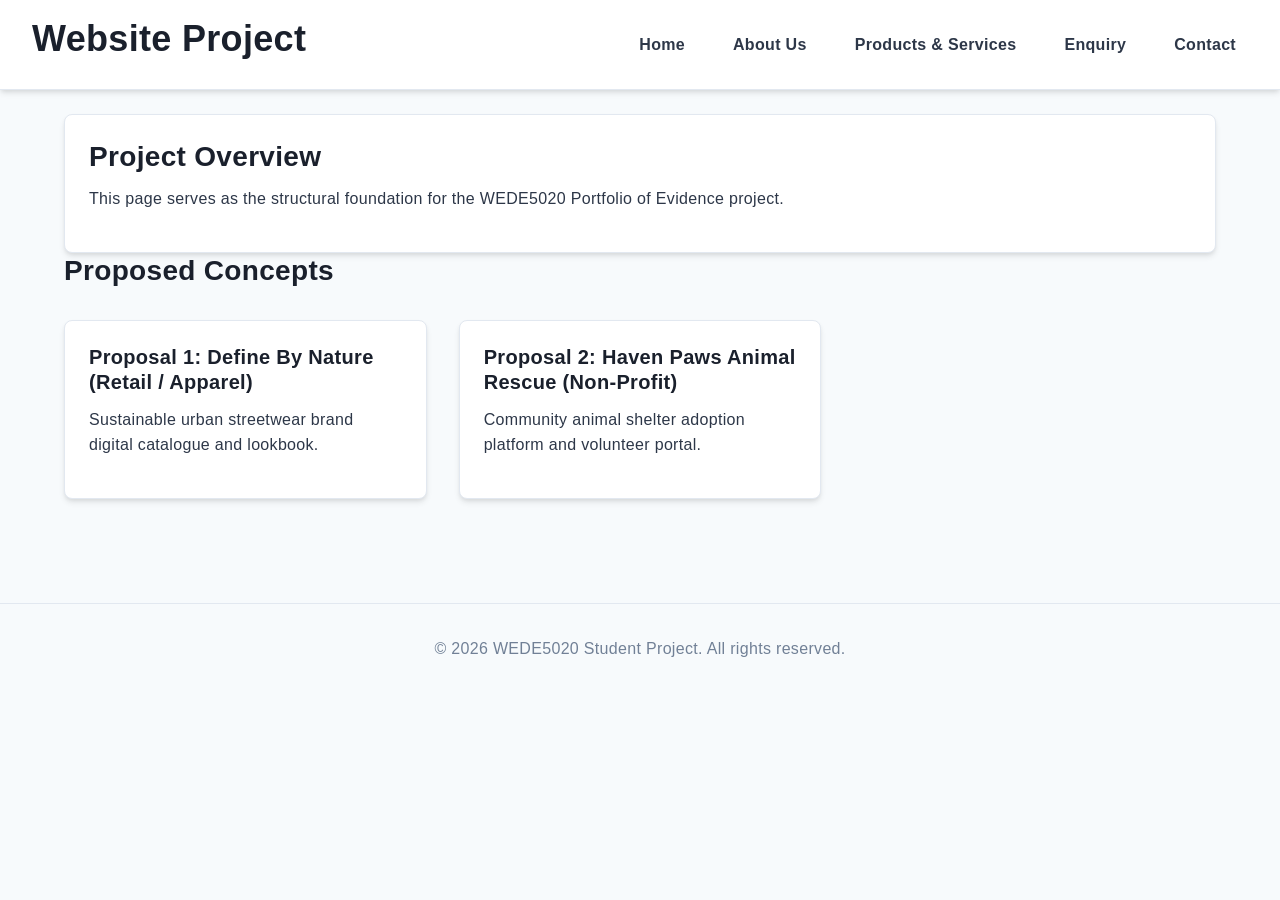
<file: index.html>
<!DOCTYPE html>
<html lang="en">
<head>
    <meta charset="UTF-8">
    <meta name="viewport" content="width=device-width, initial-scale=1.0">
    <title>WEDE5020 PoE - Part 1 Foundation</title>
    <link rel="stylesheet" href="style.css">
</head>
<body>

    <!-- ========================================== -->
    <!-- HEADER & NAVIGATION                       -->
    <!-- ========================================== -->
    <header>
        <h1>Website Project</h1>
        <nav class="main-nav">
            <a href="index.html">Home</a>
            <a href="about.html">About Us</a>
            <a href="services.html">Products & Services</a>
            <a href="enquiry.html">Enquiry</a>
            <a href="contact.html">Contact</a>
        </nav>
    </header>

    <!-- ========================================== -->
    <!-- MAIN CONTENT AREA                         -->
    <!-- ========================================== -->
    <main class="container">
        <section id="overview" class="card">
            <h2>Project Overview</h2>
            <p>This page serves as the structural foundation for the WEDE5020 Portfolio of Evidence project.</p>
        </section>

        <section id="proposals">
            <h2>Proposed Concepts</h2>
            <div class="grid-layout">
                <article class="card">
                    <h3>Proposal 1: Define By Nature (Retail / Apparel)</h3>
                    <p>Sustainable urban streetwear brand digital catalogue and lookbook.</p>
                </article>

                <article class="card">
                    <h3>Proposal 2: Haven Paws Animal Rescue (Non-Profit)</h3>
                    <p>Community animal shelter adoption platform and volunteer portal.</p>
                </article>
            </div>
        </section>
    </main>

    <!-- ========================================== -->
    <!-- FOOTER SECTION                            -->
    <!-- ========================================== -->
    <footer>
        <p>&copy; 2026 WEDE5020 Student Project. All rights reserved.</p>
    </footer>

</body>
</html>
</file>
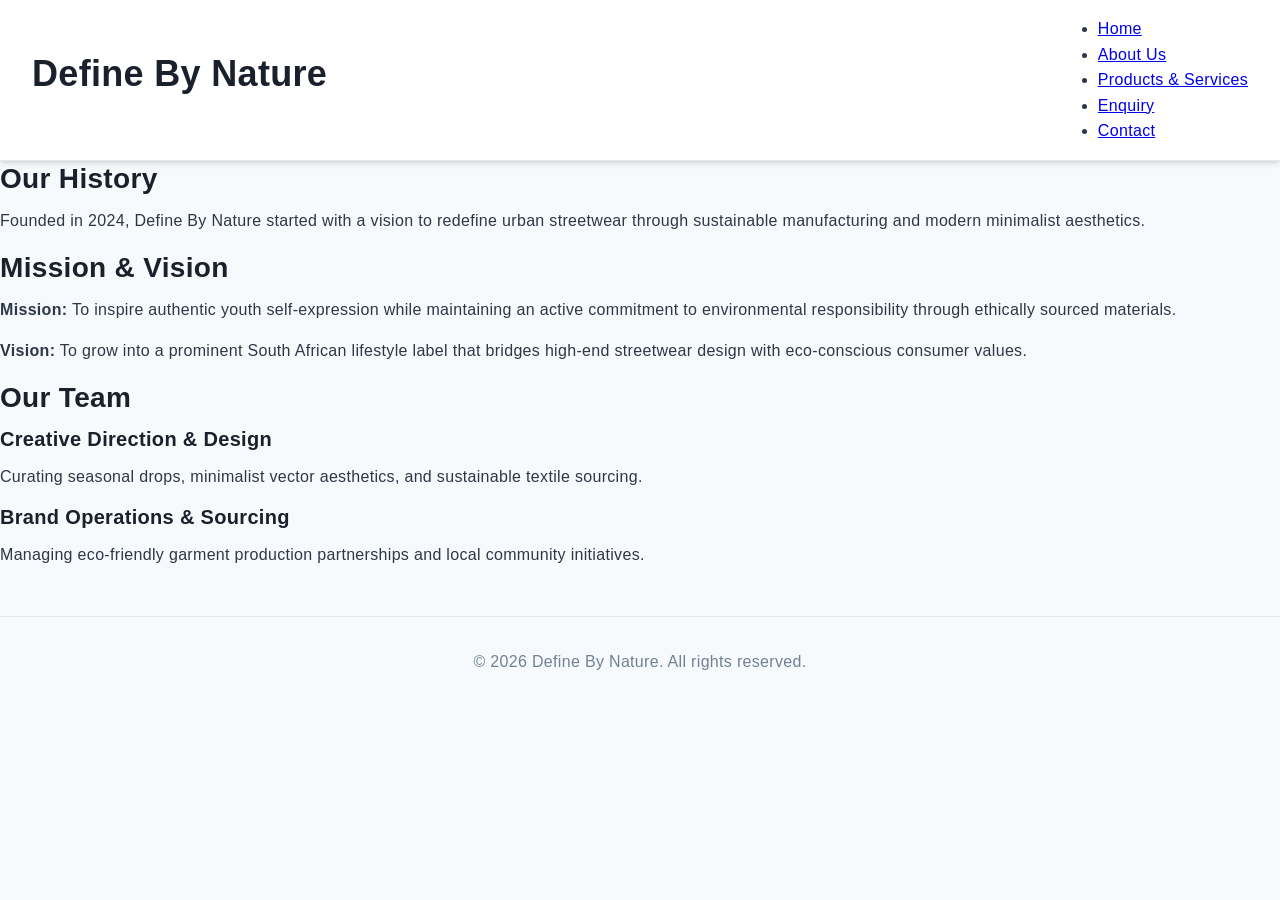
<file: about.html>
<!DOCTYPE html>
<html lang="en">
<head>
    <meta charset="UTF-8">
    <meta name="viewport" content="width=device-width, initial-scale=1.0">
    <title>About Us | Define By Nature</title>
    <link rel="stylesheet" href="style.css">
</head>
<body>
    <header>
        <h1>Define By Nature</h1>
        <nav>
            <ul>
                <li><a href="index.html">Home</a></li>
                <li><a href="about.html">About Us</a></li>
                <li><a href="services.html">Products & Services</a></li>
                <li><a href="enquiry.html">Enquiry</a></li>
                <li><a href="contact.html">Contact</a></li>
            </ul>
        </nav>
    </header>

    <main>
        <section id="history">
            <h2>Our History</h2>
            <p>Founded in 2024, Define By Nature started with a vision to redefine urban streetwear through sustainable manufacturing and modern minimalist aesthetics.</p>
        </section>

        <section id="mission-vision">
            <h2>Mission & Vision</h2>
            <p><strong>Mission:</strong> To inspire authentic youth self-expression while maintaining an active commitment to environmental responsibility through ethically sourced materials.</p>
            <p><strong>Vision:</strong> To grow into a prominent South African lifestyle label that bridges high-end streetwear design with eco-conscious consumer values.</p>
        </section>

        <section id="team">
            <h2>Our Team</h2>
            <article>
                <h3>Creative Direction & Design</h3>
                <p>Curating seasonal drops, minimalist vector aesthetics, and sustainable textile sourcing.</p>
            </article>
            <article>
                <h3>Brand Operations & Sourcing</h3>
                <p>Managing eco-friendly garment production partnerships and local community initiatives.</p>
            </article>
        </section>
    </main>

    <footer>
        <p>&copy; 2026 Define By Nature. All rights reserved.</p>
    </footer>
</body>
</html>
</file>
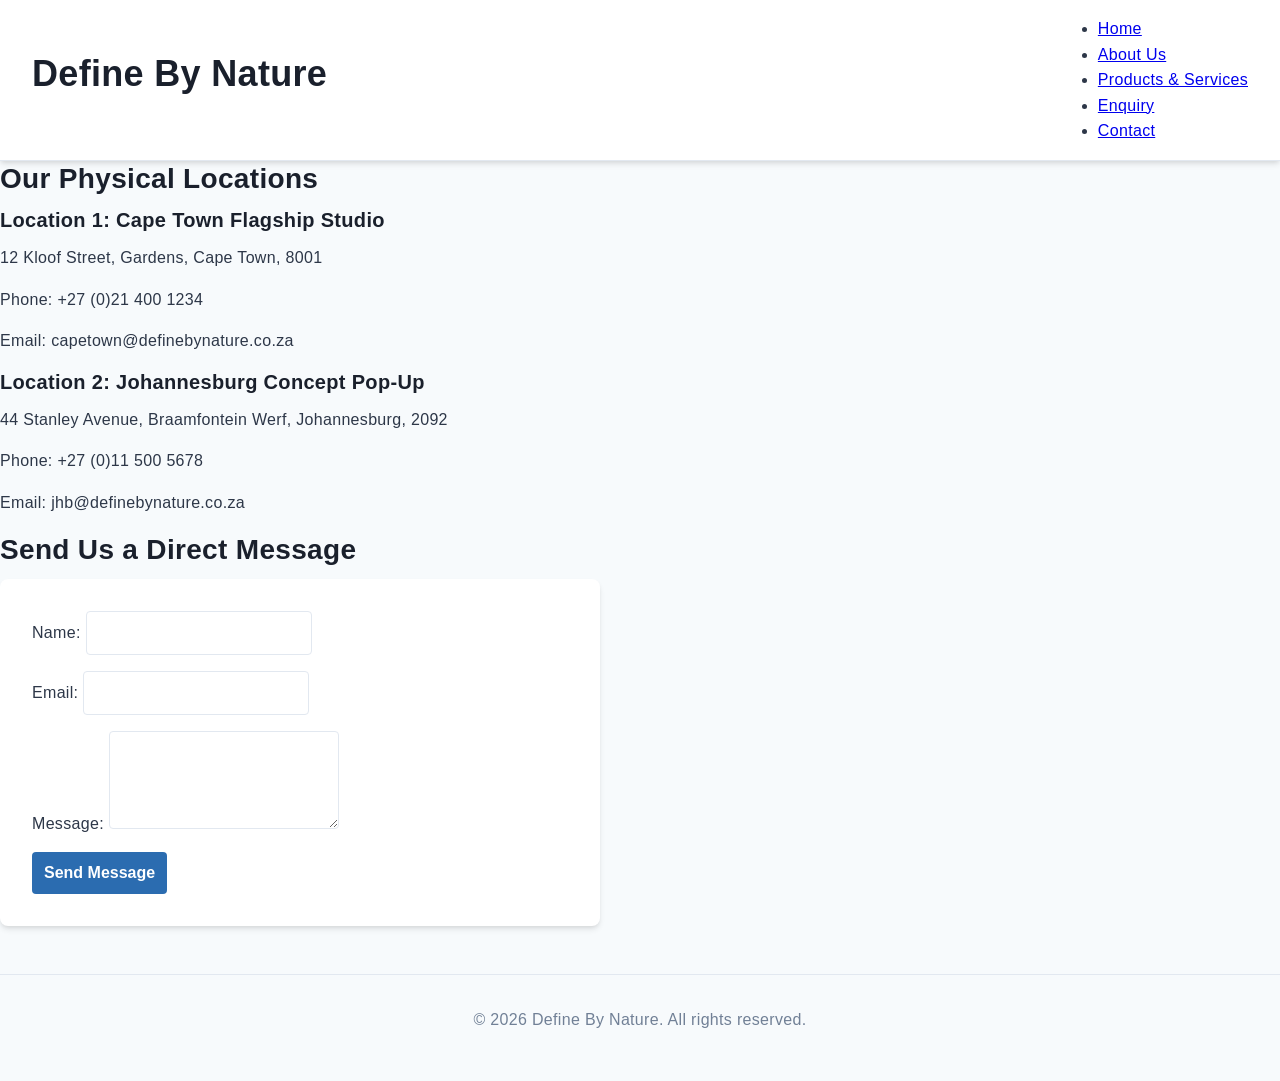
<file: contact.html>
<!DOCTYPE html>
<html lang="en">
<head>
    <meta charset="UTF-8">
    <meta name="viewport" content="width=device-width, initial-scale=1.0">
    <title>Contact Us | Define By Nature</title>
    <link rel="stylesheet" href="style.css">
</head>
<body>
    <header>
        <h1>Define By Nature</h1>
        <nav>
            <ul>
                <li><a href="index.html">Home</a></li>
                <li><a href="about.html">About Us</a></li>
                <li><a href="services.html">Products & Services</a></li>
                <li><a href="enquiry.html">Enquiry</a></li>
                <li><a href="contact.html">Contact</a></li>
            </ul>
        </nav>
    </header>

    <main>
        <section id="locations">
            <h2>Our Physical Locations</h2>
            
            <article>
                <h3>Location 1: Cape Town Flagship Studio</h3>
                <p>12 Kloof Street, Gardens, Cape Town, 8001</p>
                <p>Phone: +27 (0)21 400 1234</p>
                <p>Email: capetown@definebynature.co.za</p>
            </article>

            <article>
                <h3>Location 2: Johannesburg Concept Pop-Up</h3>
                <p>44 Stanley Avenue, Braamfontein Werf, Johannesburg, 2092</p>
                <p>Phone: +27 (0)11 500 5678</p>
                <p>Email: jhb@definebynature.co.za</p>
            </article>
        </section>

        <section id="contact-form">
            <h2>Send Us a Direct Message</h2>
            <form action="#" method="post">
                <div>
                    <label for="contact-name">Name:</label>
                    <input type="text" id="contact-name" name="contact-name" required>
                </div>
                <div>
                    <label for="contact-email">Email:</label>
                    <input type="email" id="contact-email" name="contact-email" required>
                </div>
                <div>
                    <label for="contact-msg">Message:</label>
                    <textarea id="contact-msg" name="contact-msg" rows="4" required></textarea>
                </div>
                <div>
                    <button type="submit">Send Message</button>
                </div>
            </form>
        </section>
    </main>

    <footer>
        <p>&copy; 2026 Define By Nature. All rights reserved.</p>
    </footer>
</body>
</html>
</file>
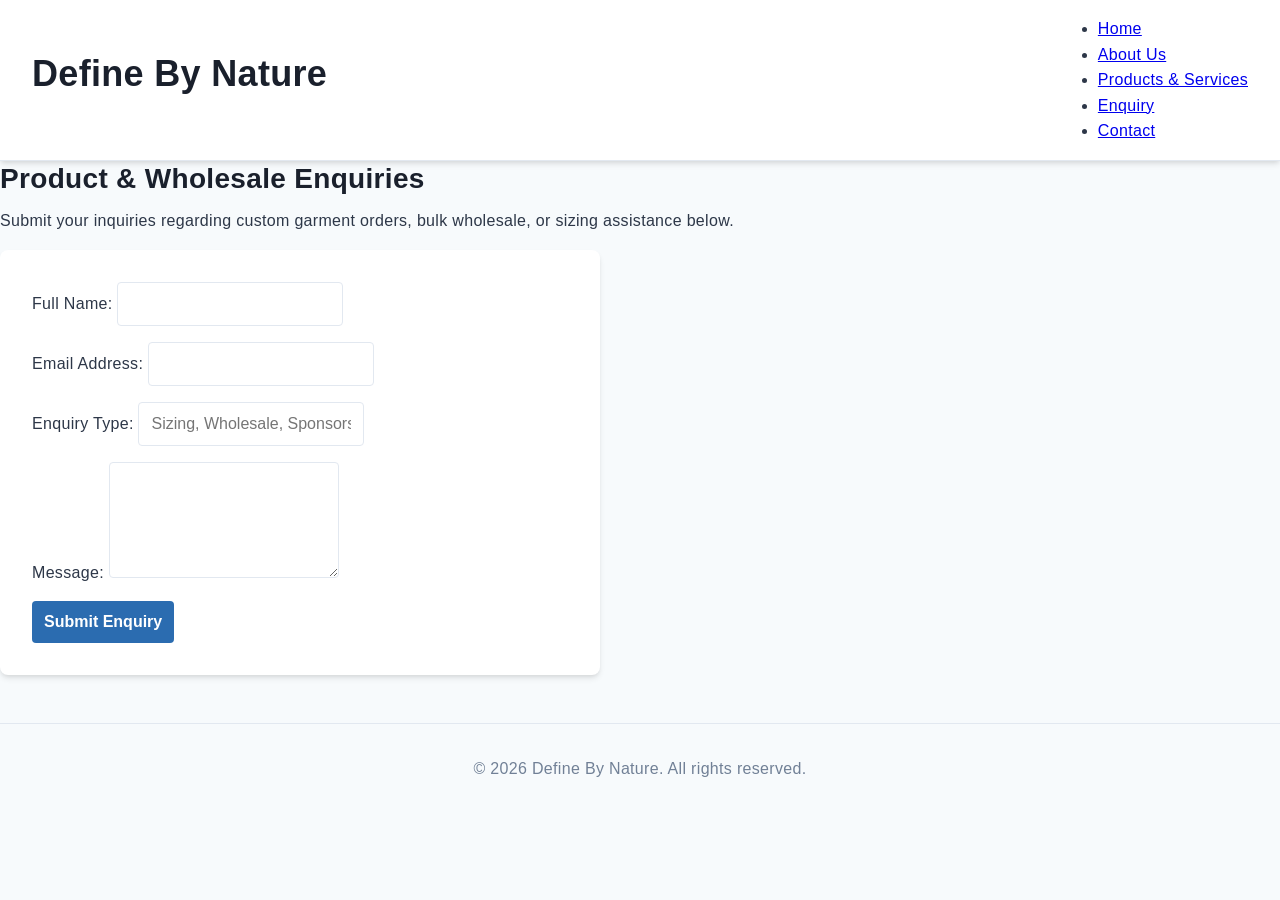
<file: enquiry.html>
<!DOCTYPE html>
<html lang="en">
<head>
    <meta charset="UTF-8">
    <meta name="viewport" content="width=device-width, initial-scale=1.0">
    <title>Enquiry | Define By Nature</title>
    <link rel="stylesheet" href="style.css">
</head>
<body>
    <header>
        <h1>Define By Nature</h1>
        <nav>
            <ul>
                <li><a href="index.html">Home</a></li>
                <li><a href="about.html">About Us</a></li>
                <li><a href="services.html">Products & Services</a></li>
                <li><a href="enquiry.html">Enquiry</a></li>
                <li><a href="contact.html">Contact</a></li>
            </ul>
        </nav>
    </header>

    <main>
        <section id="enquiry-section">
            <h2>Product & Wholesale Enquiries</h2>
            <p>Submit your inquiries regarding custom garment orders, bulk wholesale, or sizing assistance below.</p>

            <form action="#" method="post">
                <div>
                    <label for="fullname">Full Name:</label>
                    <input type="text" id="fullname" name="fullname" required>
                </div>
                <div>
                    <label for="email">Email Address:</label>
                    <input type="email" id="email" name="email" required>
                </div>
                <div>
                    <label for="enquiry-type">Enquiry Type:</label>
                    <input type="text" id="enquiry-type" name="enquiry-type" placeholder="Sizing, Wholesale, Sponsorship">
                </div>
                <div>
                    <label for="message">Message:</label>
                    <textarea id="message" name="message" rows="5" required></textarea>
                </div>
                <div>
                    <button type="submit">Submit Enquiry</button>
                </div>
            </form>
        </section>
    </main>

    <footer>
        <p>&copy; 2026 Define By Nature. All rights reserved.</p>
    </footer>
</body>
</html>
</file>
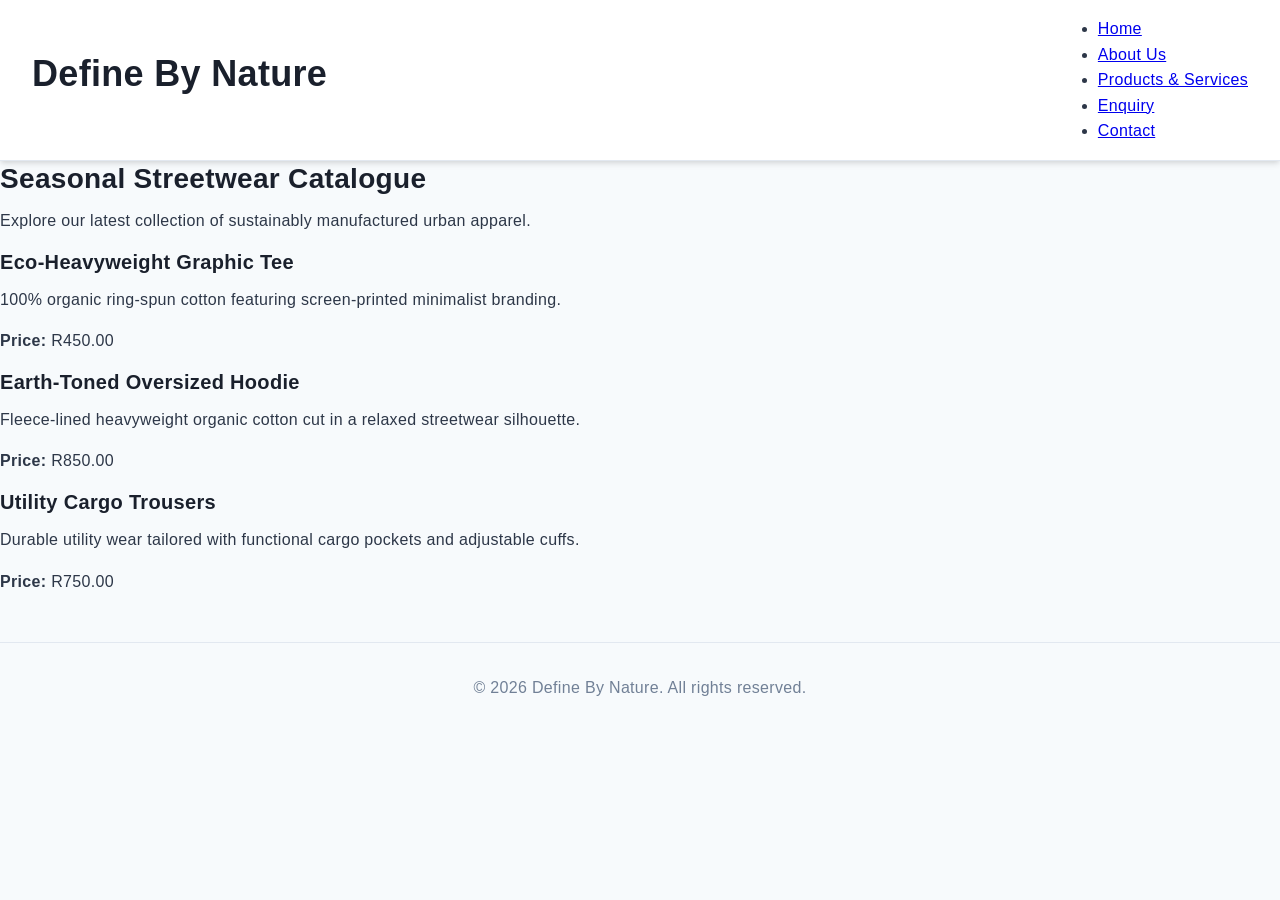
<file: services.html>
<!DOCTYPE html>
<html lang="en">
<head>
    <meta charset="UTF-8">
    <meta name="viewport" content="width=device-width, initial-scale=1.0">
    <title>Products & Services | Define By Nature</title>
    <link rel="stylesheet" href="style.css">
</head>
<body>
    <header>
        <h1>Define By Nature</h1>
        <nav>
            <ul>
                <li><a href="index.html">Home</a></li>
                <li><a href="about.html">About Us</a></li>
                <li><a href="services.html">Products & Services</a></li>
                <li><a href="enquiry.html">Enquiry</a></li>
                <li><a href="contact.html">Contact</a></li>
            </ul>
        </nav>
    </header>

    <main>
        <section id="catalogue">
            <h2>Seasonal Streetwear Catalogue</h2>
            <p>Explore our latest collection of sustainably manufactured urban apparel.</p>

            <article>
                <h3>Eco-Heavyweight Graphic Tee</h3>
                <p>100% organic ring-spun cotton featuring screen-printed minimalist branding.</p>
                <p><strong>Price:</strong> R450.00</p>
            </article>

            <article>
                <h3>Earth-Toned Oversized Hoodie</h3>
                <p>Fleece-lined heavyweight organic cotton cut in a relaxed streetwear silhouette.</p>
                <p><strong>Price:</strong> R850.00</p>
            </article>

            <article>
                <h3>Utility Cargo Trousers</h3>
                <p>Durable utility wear tailored with functional cargo pockets and adjustable cuffs.</p>
                <p><strong>Price:</strong> R750.00</p>
            </article>
        </section>
    </main>

    <footer>
        <p>&copy; 2026 Define By Nature. All rights reserved.</p>
    </footer>
</body>
</html>
</file>
<file: style.css>
/* ==========================================================================
   2.2 CSS Reset & Base Variables
   ========================================================================== */
*, *::before, *::after {
    box-sizing: border-box;
    margin: 0;
    padding: 0;
}

:root {
    --primary-color: #2b6cb0;
    --primary-hover: #1a4971;
    --accent-color: #dd6b20;
    --text-color: #2d3748;
    --bg-light: #f7fafc;
    --card-bg: #ffffff;
    --border-color: #e2e8f0;
    --shadow: 0 4px 6px -1px rgba(0, 0, 0, 0.1), 0 2px 4px -1px rgba(0, 0, 0, 0.06);
    --font-main: 'Segoe UI', Tahoma, Geneva, Verdana, sans-serif;
}

body {
    font-family: var(--font-main);
    font-size: 1rem;
    line-height: 1.6;
    letter-spacing: 0.02em;
    color: var(--text-color);
    background-color: var(--bg-light);
}

/* ==========================================================================
   2.3 Typography Scale (rem)
   ========================================================================== */
h1, h2, h3, h4 {
    color: #1a202c;
    font-weight: 700;
    line-height: 1.25;
    margin-bottom: 0.75rem;
}

h1 { font-size: 2.25rem; }
h2 { font-size: 1.75rem; }
h3 { font-size: 1.25rem; }
p  { margin-bottom: 1rem; }

/* ==========================================================================
   2.4 Desktop Layout & Structural Components (Flexbox & Grid)
   ========================================================================== */
.container {
    width: 90%;
    max-width: 1200px;
    margin: 0 auto;
    padding: 1.5rem 0;
}

/* Header & Flexbox Navigation */
header {
    background-color: var(--card-bg);
    border-bottom: 1px solid var(--border-color);
    box-shadow: var(--shadow);
    padding: 1rem 2rem;
    display: flex;
    justify-content: space-between;
    align-items: center;
}

.main-nav {
    display: flex;
    gap: 1.5rem;
    list-style: none;
}

.main-nav a {
    text-decoration: none;
    color: var(--text-color);
    font-weight: 600;
    padding: 0.5rem 0.75rem;
    border-radius: 4px;
    transition: background-color 0.2s, color 0.2s;
}

/* 2.5 Pseudo-classes: hover, focus, active */
.main-nav a:hover {
    background-color: var(--primary-color);
    color: #ffffff;
}

.main-nav a:focus {
    outline: 2px dashed var(--accent-color);
    outline-offset: 2px;
}

.main-nav a:active {
    background-color: var(--primary-hover);
}

/* CSS Grid for Multi-column Content */
.grid-layout {
    display: grid;
    grid-template-columns: repeat(3, 1fr);
    gap: 2rem;
    margin: 2rem 0;
}

.card {
    background-color: var(--card-bg);
    border: 1px solid var(--border-color);
    border-radius: 8px;
    box-shadow: var(--shadow);
    padding: 1.5rem;
    transition: transform 0.2s ease, box-shadow 0.2s ease;
}

.card:hover {
    transform: translateY(-4px);
    box-shadow: 0 10px 15px -3px rgba(0, 0, 0, 0.1);
}

/* Forms & Interactive Inputs */
form {
    display: flex;
    flex-direction: column;
    gap: 1rem;
    max-width: 600px;
    background: var(--card-bg);
    padding: 2rem;
    border-radius: 8px;
    box-shadow: var(--shadow);
}

input, textarea, select, button {
    font-family: inherit;
    font-size: 1rem;
    padding: 0.75rem;
    border: 1px solid var(--border-color);
    border-radius: 4px;
}

input:focus, textarea:focus, select:focus {
    border-color: var(--primary-color);
    box-shadow: 0 0 0 3px rgba(43, 108, 176, 0.2);
    outline: none;
}

button {
    background-color: var(--primary-color);
    color: #ffffff;
    font-weight: 600;
    cursor: pointer;
    border: none;
    transition: background-color 0.2s ease;
}

button:hover { background-color: var(--primary-hover); }
button:active { transform: scale(0.98); }

/* 3.3 Responsive Images */
img {
    max-width: 100%;
    height: auto;
    display: block;
    border-radius: 6px;
}

/* Footer */
footer {
    text-align: center;
    padding: 2rem;
    margin-top: 3rem;
    border-top: 1px solid var(--border-color);
    color: #718096;
}

/* ==========================================================================
   3. Responsive Design & Media Queries
   ========================================================================== */
/* Tablet Breakpoint (max-width: 992px) */
@media screen and (max-width: 992px) {
    .grid-layout {
        grid-template-columns: repeat(2, 1fr);
        gap: 1.5rem;
    }

    h1 { font-size: 2rem; }
    h2 { font-size: 1.5rem; }
}

/* Mobile Breakpoint (max-width: 600px) */
@media screen and (max-width: 600px) {
    header {
        flex-direction: column;
        gap: 1rem;
        text-align: center;
    }

    .main-nav {
        flex-direction: column;
        width: 100%;
        gap: 0.5rem;
    }

    .main-nav a {
        display: block;
        width: 100%;
    }

    .grid-layout {
    display: grid;
    grid-template-columns: repeat(auto-fit, minmax(280px, 1fr));
    gap: 1.5rem;
    margin: 1.5rem 0;
}

    .container {
        width: 95%;
        padding: 1rem 0;
    }

    h1 { font-size: 1.75rem; }
    h2 { font-size: 1.35rem; }
}
</file>
